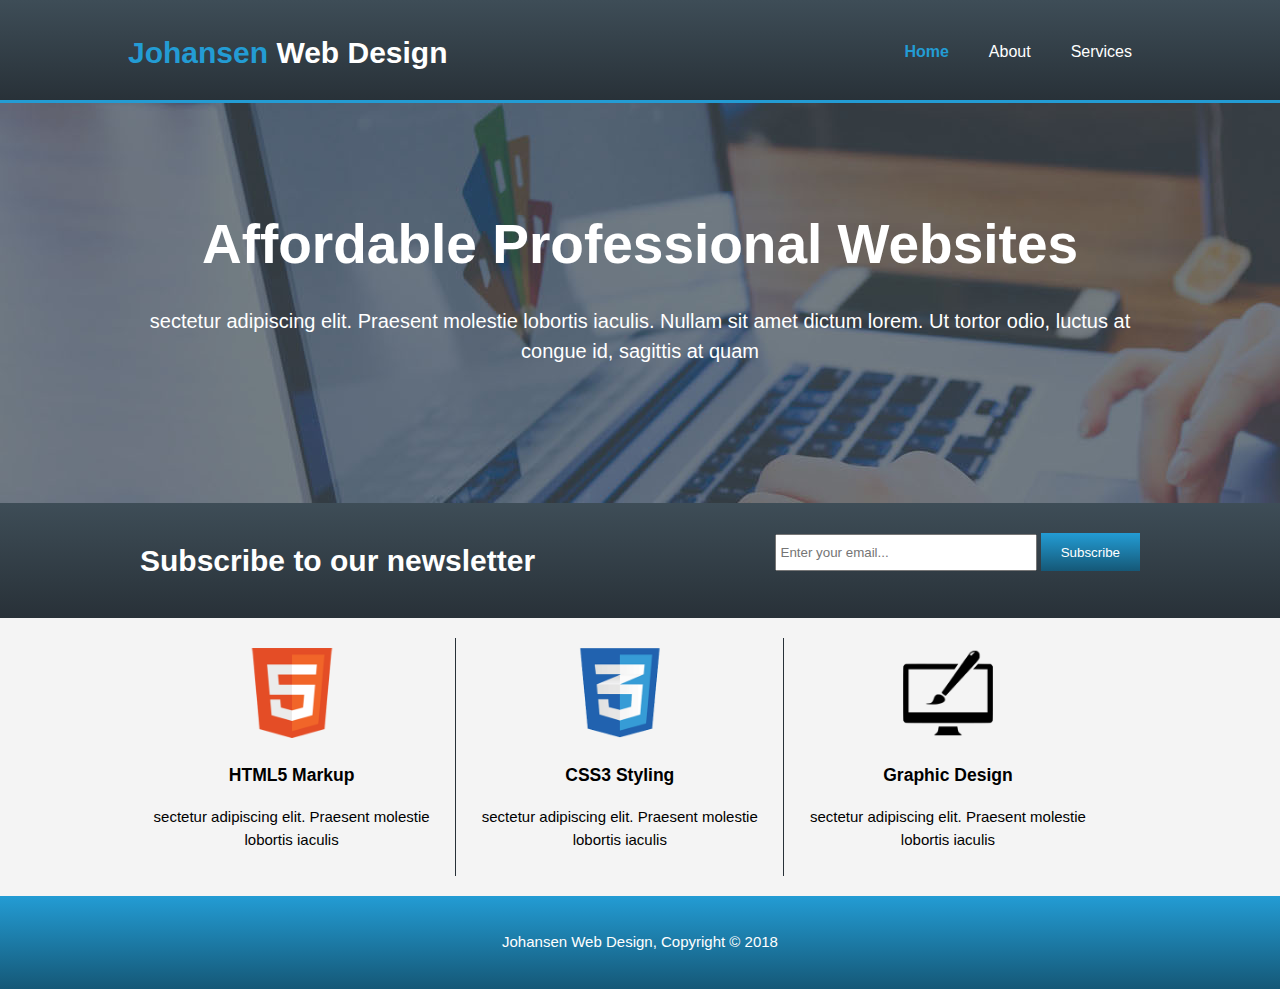
<file: index.html>
<!DOCTYPE html>
<html>
<head>
    <meta charset="utf-8" />
    <meta http-equiv="X-UA-Compatible" content="IE=edge">
    <title>Johansen Web Design | Home</title>
    <meta name="viewport" content="width=device-width">
    <meta name="keywords" content="web design, affordable web design, professional web design">
    <meta name="author" content="Tarald Johansen">
    <link rel="stylesheet" href="css/style.css"/>
</head>
<body>
    <header>
        <div class="container">
            <div id="branding">
                <h1 class="main-title"><a href="index.html"><span class="highlight">Johansen</span> Web Design</a></h1>
            </div>
            <nav>
                <ul>
                    <li class="current"><a href="index.html">Home</a></li>
                    <li><a href="about.html">About</a></li>
                    <li><a href="services.html">Services</a></li>
                </ul>
            </nav>
        </div>
    </header>

    <section id="showcase">
        <div class="container">
            <h1>Affordable Professional Websites</h1>
            <p>sectetur adipiscing elit. Praesent molestie lobortis iaculis. Nullam sit amet dictum lorem. Ut tortor odio, luctus at congue id, sagittis at quam</p>
        </div>
    </section>

    <section id="newsletter">
        <div class="container">
            <h1>Subscribe to our newsletter</h1>
            <form>
                <input type="email" placeholder="Enter your email...">
                <button type="submit" class="button_1">Subscribe</button>
            </form>
        </div>
    </section>

    <section id="boxes">
        <div class="container">
            <div class="box">
                <img src="img/logo_html.png">
                <h3>HTML5 Markup</h3>
                <p>sectetur adipiscing elit. Praesent molestie lobortis iaculis</P>
            </div>
            <div class="box" id="box2">
                <img src="img/logo_css.png">
                <h3>CSS3 Styling</h3>
                <p>sectetur adipiscing elit. Praesent molestie lobortis iaculis</P>
            </div>
            <div class="box">
                <img src="img/logo_brush.png">
                <h3>Graphic Design</h3>
                <p>sectetur adipiscing elit. Praesent molestie lobortis iaculis</P>
            </div>
        </div>
    </section>
    
    <footer>
        <p><span ><a href="index.html" class="footer-title">Johansen Web Design</a></span>, Copyright &copy; 2018</p>
    </footer>
</body>
</html>
</file>
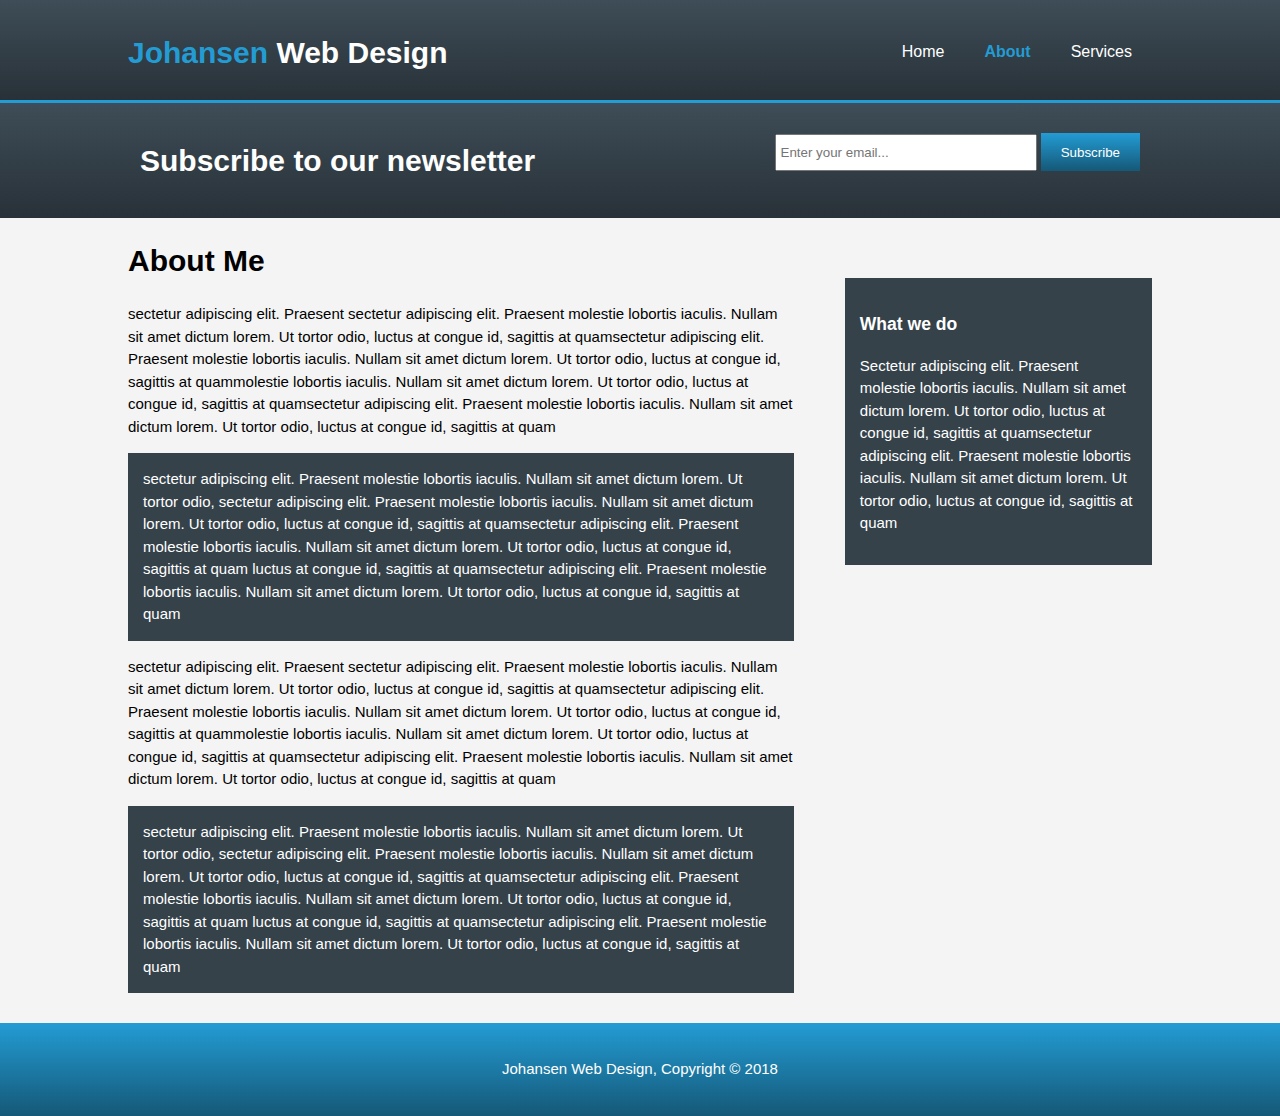
<file: about.html>
<!DOCTYPE html>
<html>
<head>
    <meta charset="utf-8" />
    <meta http-equiv="X-UA-Compatible" content="IE=edge">
    <title>Johansen Web Design | About</title>
    <meta name="viewport" content="width=device-width">
    <meta name="keywords" content="web design, affordable web design, professional web design">
    <meta name="author" content="Tarald Johansen">
    <link rel="stylesheet" href="css/style.css"/>
</head>
<body>
    <header>
        <div class="container">
            <div id="branding">
                    <h1 class="main-title"><a href="index.html"><span class="highlight">Johansen</span> Web Design</a></h1>
            </div>
            <nav>
                <ul>
                    <li><a href="index.html">Home</a></li>
                    <li class="current"><a href="about.html">About</a></li>
                    <li><a href="services.html">Services</a></li>
                </ul>
            </nav>
        </div>
    </header>

    <section id="newsletter">
        <div class="container">
            <h1>Subscribe to our newsletter</h1>
            <form>
                <input type="email" placeholder="Enter your email...">
                <button type="submit" class="button_1">Subscribe</button>
            </form>
        </div>
    </section>

    <section id="main">
        <div class="container">
            <article id="main-col">
                <h1 class="page-title">About Me</h1>
                <p>sectetur adipiscing elit. Praesent  sectetur adipiscing elit. Praesent molestie lobortis iaculis. Nullam sit amet dictum lorem. Ut tortor odio, luctus at congue id, sagittis at quamsectetur adipiscing elit. Praesent molestie lobortis iaculis. Nullam sit amet dictum lorem. Ut tortor odio, luctus at congue id, sagittis at quammolestie lobortis iaculis. Nullam sit amet dictum lorem. Ut tortor odio, luctus at congue id, sagittis at quamsectetur adipiscing elit. Praesent molestie lobortis iaculis. Nullam sit amet dictum lorem. Ut tortor odio, luctus at congue id, sagittis at quam</p>
                <p class="dark">sectetur adipiscing elit. Praesent molestie lobortis iaculis. Nullam sit amet dictum lorem. Ut tortor odio, sectetur adipiscing elit. Praesent molestie lobortis iaculis. Nullam sit amet dictum lorem. Ut tortor odio, luctus at congue id, sagittis at quamsectetur adipiscing elit. Praesent molestie lobortis iaculis. Nullam sit amet dictum lorem. Ut tortor odio, luctus at congue id, sagittis at quam luctus at congue id, sagittis at quamsectetur adipiscing elit. Praesent molestie lobortis iaculis. Nullam sit amet dictum lorem. Ut tortor odio, luctus at congue id, sagittis at quam</p>
                <p>sectetur adipiscing elit. Praesent  sectetur adipiscing elit. Praesent molestie lobortis iaculis. Nullam sit amet dictum lorem. Ut tortor odio, luctus at congue id, sagittis at quamsectetur adipiscing elit. Praesent molestie lobortis iaculis. Nullam sit amet dictum lorem. Ut tortor odio, luctus at congue id, sagittis at quammolestie lobortis iaculis. Nullam sit amet dictum lorem. Ut tortor odio, luctus at congue id, sagittis at quamsectetur adipiscing elit. Praesent molestie lobortis iaculis. Nullam sit amet dictum lorem. Ut tortor odio, luctus at congue id, sagittis at quam</p>
                <p class="dark">sectetur adipiscing elit. Praesent molestie lobortis iaculis. Nullam sit amet dictum lorem. Ut tortor odio, sectetur adipiscing elit. Praesent molestie lobortis iaculis. Nullam sit amet dictum lorem. Ut tortor odio, luctus at congue id, sagittis at quamsectetur adipiscing elit. Praesent molestie lobortis iaculis. Nullam sit amet dictum lorem. Ut tortor odio, luctus at congue id, sagittis at quam luctus at congue id, sagittis at quamsectetur adipiscing elit. Praesent molestie lobortis iaculis. Nullam sit amet dictum lorem. Ut tortor odio, luctus at congue id, sagittis at quam</p>
            </article>
            <aside id="sidebar">
                <div class="dark">
                    <h3>What we do</h3>
                    <p>Sectetur adipiscing elit. Praesent molestie lobortis iaculis. Nullam sit amet dictum lorem. Ut tortor odio, luctus at congue id, sagittis at quamsectetur adipiscing elit. Praesent molestie lobortis iaculis. Nullam sit amet dictum lorem. Ut tortor odio, luctus at congue id, sagittis at quam</p>
                </div>      
            </aside>
        </div>
    </section>  
    
    <footer>
        <p><span ><a href="index.html" class="footer-title">Johansen Web Design</a></span>, Copyright &copy; 2018</p>
    </footer>
</body>
</html>
</file>
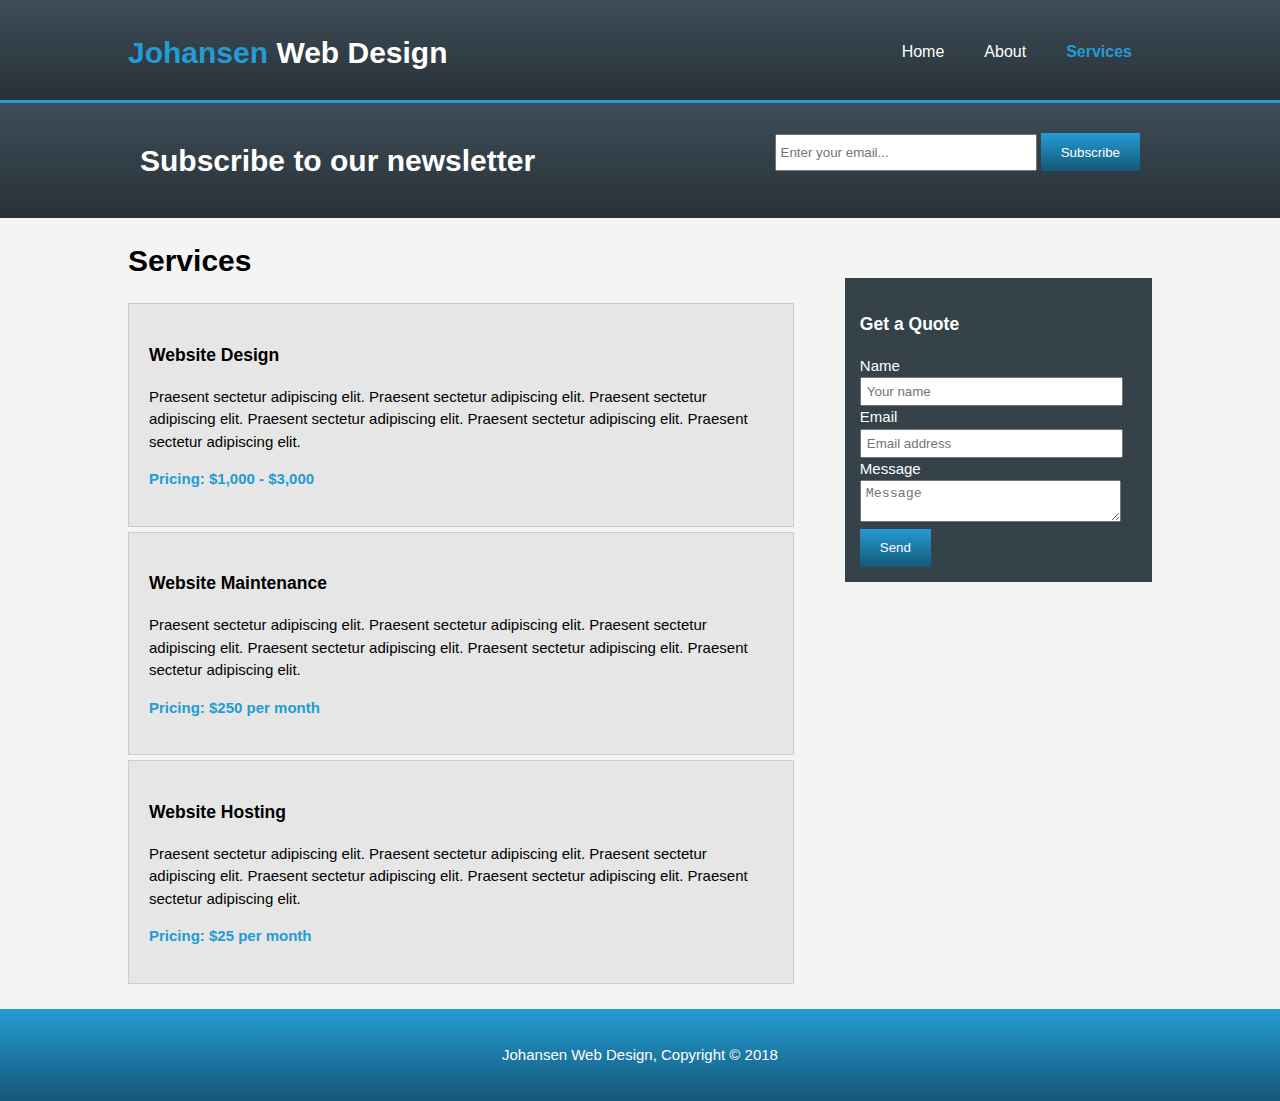
<file: services.html>
<!DOCTYPE html>
<html>
<head>
    <meta charset="utf-8" />
    <meta http-equiv="X-UA-Compatible" content="IE=edge">
    <title>Johansen Web Design | Services</title>
    <meta name="viewport" content="width=device-width">
    <meta name="keywords" content="web design, affordable web design, professional web design">
    <meta name="author" content="Tarald Johansen">
    <link rel="stylesheet" href="css/style.css"/>
</head>
<body>
    <header>
        <div class="container">
            <div id="branding">
                    <h1 class="main-title"><a href="index.html"><span class="highlight">Johansen</span> Web Design</a></h1>
            </div>
            <nav>
                <ul>
                    <li><a href="index.html">Home</a></li>
                    <li><a href="about.html">About</a></li>
                    <li class="current"><a href="services.html">Services</a></li>
                </ul>
            </nav>
        </div>
    </header>

    <section id="newsletter">
        <div class="container">
            <h1>Subscribe to our newsletter</h1>
            <form>
                <input type="email" placeholder="Enter your email...">
                <button type="submit" class="button_1">Subscribe</button>
            </form>
        </div>
    </section>

    <section id="main">
        <div class="container">
            <article id="main-col">
                <h1 class="page-title">Services</h1>
                <ul id="services">
                    <li>
                        <h3>Website Design</h3>
                        <p>Praesent  sectetur adipiscing elit. Praesent  sectetur adipiscing elit. Praesent  sectetur adipiscing elit. Praesent  sectetur adipiscing elit. Praesent  sectetur adipiscing elit. Praesent  sectetur adipiscing elit. </p>
                        <p class="pricing">Pricing: $1,000 - $3,000</p>
                    </li>
                    <li>
                        <h3>Website Maintenance</h3>
                        <p>Praesent  sectetur adipiscing elit. Praesent  sectetur adipiscing elit. Praesent  sectetur adipiscing elit. Praesent  sectetur adipiscing elit. Praesent  sectetur adipiscing elit. Praesent  sectetur adipiscing elit. </p>
                        <p class="pricing">Pricing: $250 per month</p>
                    </li>
                    <li>
                        <h3>Website Hosting</h3>
                        <p>Praesent  sectetur adipiscing elit. Praesent  sectetur adipiscing elit. Praesent  sectetur adipiscing elit. Praesent  sectetur adipiscing elit. Praesent  sectetur adipiscing elit. Praesent  sectetur adipiscing elit. </p>
                        <p class="pricing">Pricing: $25 per month</p>
                    </li>
        
                </ul>
            </article>
            <aside id="sidebar">
                <div class="dark">
                    <h3>Get a Quote</h3>
                    <form class="quote">
                        <div>
                            <label>Name</label><br>
                            <input type="text" placeholder="Your name">
                        </div>
                        <div>
                            <label>Email</label><br>
                            <input type="email" placeholder="Email address">
                        </div>
                        <div>
                            <label>Message</label><br>
                            <textarea placeholder="Message"></textarea>
                        </div>
                        <button class="button_1" type="submit">Send</button>
                    </form>
                </div>      
            </aside>
        </div>
    </section>  
    
    <footer>
        <p><span ><a href="index.html" class="footer-title">Johansen Web Design</a></span>, Copyright &copy; 2018</p>
    </footer>
</body>
</html>
</file>
<file: css/style.css>
body {
    font: 15px/1.5 Arial, Helvetica, sans-serif;
    padding: 0;
    margin: 0;
    background-color: #f4f4f4;
}

/* Global */
.container {
    width: 80%;
    margin: auto;
    overflow: hidden;
}

ul{
    margin: 0;
    padding: 0;
}

#main{
    min-height: 80vh;
}
.button_1{
    height: 38px;
    background: linear-gradient(#239cd4,#155877);
    border: 0;
    padding-left: 20px;
    padding-right: 20px;
    color: #ffffff;
    transition: all 0.3s;
}

.button_1:hover{
    box-shadow: 0 4px 8px 0 rgba(0, 0, 0, 0.2), 0 6px 20px 0 rgba(0, 0, 0, 0.19);
}

.dark {
    padding:  15px;
    background: #35424a;
    color: #ffffff;
    margin-top: 10px;
    margin-bottom: 10px;
    transition: all 0.5s;
}

.dark:hover{
    box-shadow: 0 4px 8px 0 rgba(0, 0, 0, 0.2), 0 6px 20px 0 rgba(0, 0, 0, 0.19);
}

/* Header */
header {
    background:linear-gradient(#3e4d57,#283138);
    color: #ffffff;
    padding-top: 30px;
    min-height: 70px;
    border-bottom: #239cd4 3px solid;
}

header a{
    color: #ffffff;
    text-decoration: none;
    text-transform: capitalize;
    font-size: 16px;
    transition: all 0.3s;
}

header li{
    float: left;
    display: inline;
    padding: 0 20px 0 20px;
}

header #branding{
    float: left;
}

header #branding h1{
    margin: 0;
}

header nav{
    float: right;
    margin-top: 10px;
}

header .highlight, header .current a{
    color: #239cd4;
    font-weight: bold;

}

header a:hover{
    color:#cccccc;
}

.main-title a{
    font-size: 30px;
    transition: all 0.3s;
}

.main-title a:hover{
    color: #b6b6b6;
}

/* Showcases */

#showcase{
    min-height: 400px;
    background: url('../img/showcase.jpg') no-repeat 0 -400px;
    text-align: center;
    color: #ffffff;
}

#showcase h1{
    margin-top: 100px;
    font-size: 55px;
    margin-bottom: 10px;
}

#showcase p{
    font-size: 20px;
}

/* Newsletter */
#newsletter{
    padding: 15px;
    color: #ffffff;
    background: linear-gradient(#3e4d57,#283138) ;
}

#newsletter h1{
    float: left;
}

#newsletter form{
    float: right;
    margin-top: 15px;
}

#newsletter input[type="email"]{
    padding: 4px;
    height: 25px;
    width: 250px;
}


/* Boxes */
#boxes{
    margin-top:20px;
  }
  
  #boxes .box{
    float:left;
    text-align: center;
    width:30%;
    padding:10px;
  }
  
  #boxes .box img{
    width:90px;
  }

#box2{
    border-left: #283138 0.3px solid;
    border-right: #283138 0.3px solid;
}
/* sidebar */
aside#sidebar{
    float:right;
    margin-top: 50px;
    width: 30%;
}


aside#sidebar .quote input, aside#sidebar .quote textarea{
    width: 90%;
    padding: 5px;
}

/* Main col */

article#main-col{
    float: left;
    width: 65%;
}

/* services */

ul#services li{
    list-style: none;
    padding: 20px;
    border: #cccccc solid 1px;
    margin-bottom: 5px;
    background: #e6e6e6;
}

/* footer */

footer{
    padding: 20px;
    margin-top: 20px;
    color: #ffffff;
    background: linear-gradient(#239cd4,#155877);
    text-align: center;
}

.footer-title{
    text-decoration: none;
    color: #ffffff;
    transition: all 0.5s;
}

.footer-title a:hover{
    box-shadow: 0 4px 8px 0 rgba(0, 0, 0, 0.2), 0 6px 20px 0 rgba(0, 0, 0, 0.19);
}

.pricing{
    color:#239cd4;
    font-weight: bold;
    transition: all 0.3s;
}

.pricing:hover{
    color: #b6b6bb;
}

/* Media queries */ 

@media(max-width: 768px){
    header #branding,
    header nav,
    header nav li,
    #newsletter h1,
    #newsletter form,
    #boxes .box,
    article#main-col,
    aside#sidebar{
        float: none;
        text-align: center;
        width: 100%;
    }

    header{
        padding-bottom: 20px;
    }

    #showcase h1{
        margin-top: 40px;
    }

    #newsletter button, .quote button{
        display: block;
        width: 100%;
        margin-top: 5px;
    }

    #newsletter form input [type="email"]{
        width: 100%;
        margin-bottom: 5px;
    }
}
</file>
